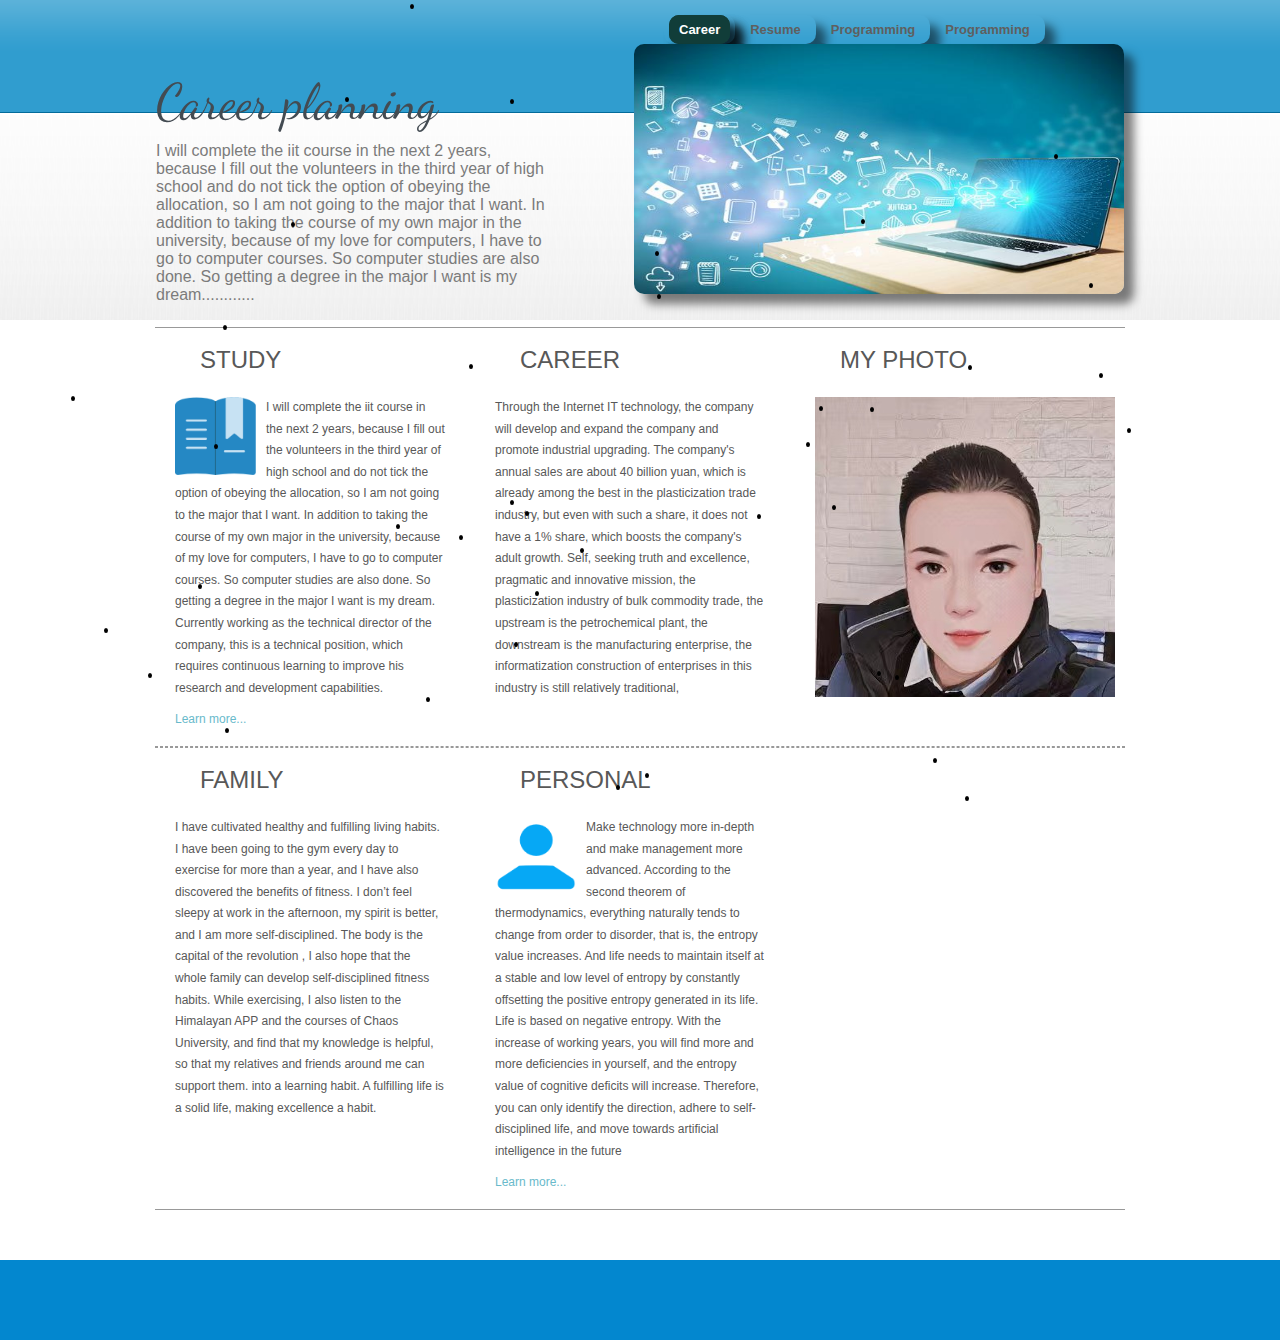
<file: index.html>
<!DOCTYPE html>
<html lang="en">
  <head>
    <title>
      Project 3-index
    </title>
    <meta content="text/html; charset=utf-8" http-equiv="Content-Type"/>
    <meta name="viewport" content="width=device-width, initial-scale=1.0, maximum-scale=1.0">
    <link href="https://fonts.googleapis.com/css2?family=Dancing+Script:wght@700&display=swap" rel="stylesheet">
    <link href="https://fonts.googleapis.com/css2?family=Comfortaa:wght@300&display=swap" rel="stylesheet">
    <link href="https://fonts.googleapis.com/css2?family=Hubballi&display=swap" rel="stylesheet">
    <link href="https://fonts.googleapis.com/css2?family=Smooch+Sans&display=swap" rel="stylesheet">
    <link href="css/style.css" rel="stylesheet" type="text/css"/>
    <script async src="js/main.js"></script>
  </head>
  <body>
    <div class="main">
      <div class="header">
        <div class="headert_text_resize">
          <div class="menu">
            <ul>
              <li>
                <a class="active" href="index.html">
                  <span>
                    Career
                  </span>
                </a>
              </li>
              <li>
                <a href="resume.html">
                  <span>
                    Resume
                  </span>
                </a>
              </li>
              <li>
                <a href="programming.html">
                  <span>
                    Programming
                  </span>
                </a>
              </li>
              <li>
                <a href="googleMap.html">
                  <span>
                    Programming
                  </span>
                </a>
              </li> 
            </ul>
          </div>
          <div class="clr">
          </div>
          <img alt="img"  src="images/header_img.jpg" />
          <div class="headert_text">
            <h2>
              Career planning
            </h2>
            <p>
              I will complete the iit course in the next 2 years, because I fill out the volunteers in the third year of high school and do not tick the option of obeying the allocation, so I am not going to the major that I want. In addition to taking the course of my own major in the university, because of my love for computers, I have to go to computer courses. So computer studies are also done. So getting a degree in the major I want is my dream............
            </p>
          </div>
        </div>
      </div>
    </div>
    <div class="clr">
    </div>
    <div class="body">
      <div class="FBG">
        <div class="FBG_resize">
          <div class="blok">
            <h2>
              Study
            </h2>
            <img alt="img"  src="images/fbg_2.png" />
            <p>
              I will complete the iit course in the next 2 years, because I fill out the volunteers in the third year of high school and do not tick the option of obeying the allocation, so I am not going to the major that I want. In addition to taking the course of my own major in the university, because of my love for computers, I have to go to computer courses. So computer studies are also done. So getting a degree in the major I want is my dream. Currently working as the technical director of the company, this is a technical position, which requires continuous learning to improve his research and development capabilities.
            </p>
            <p>
              <a href="#">
                Learn more...
              </a>
            </p>
          </div>
          <div class="blok">
            <h2>
              Career
            </h2>
            <p>
              Through the Internet IT technology, the company will develop and expand the company and promote industrial upgrading. The company's annual sales are about 40 billion yuan, which is already among the best in the plasticization trade industry, but even with such a share, it does not have a 1% share, which boosts the company's adult growth. Self, seeking truth and excellence, pragmatic and innovative mission, the plasticization industry of bulk commodity trade, the upstream is the petrochemical plant, the downstream is the manufacturing enterprise, the informatization construction of enterprises in this industry is still relatively traditional,
            </p>
          </div>
          <div class="blok">
            <h2>
              My photo
            </h2>
            <img id="myphoto" alt="my photo" src="images/3.jpg"/>
          </div>
          <div class="clr">
          </div>
        </div>
        <div class="FBG_resize2">
          <div class="blok">
            <h2>
              Family
            </h2>
            <p>
              I have cultivated healthy and fulfilling living habits. I have been going to the gym every day to exercise for more than a year, and I have also discovered the benefits of fitness. I don’t feel sleepy at work in the afternoon, my spirit is better, and I am more self-disciplined. The body is the capital of the revolution , I also hope that the whole family can develop self-disciplined fitness habits. While exercising, I also listen to the Himalayan APP and the courses of Chaos University, and find that my knowledge is helpful, so that my relatives and friends around me can support them. into a learning habit. A fulfilling life is a solid life, making excellence a habit.
            </p>
          </div>
          <div class="blok">
            <h2>
              Personal
            </h2>
            <img alt="img" src="images/fbg_3.png" />
            <p>
              Make technology more in-depth and make management more advanced. According to the second theorem of thermodynamics, everything naturally tends to change from order to disorder, that is, the entropy value increases. And life needs to maintain itself at a stable and low level of entropy by constantly offsetting the positive entropy generated in its life. Life is based on negative entropy. With the increase of working years, you will find more and more deficiencies in yourself, and the entropy value of cognitive deficits will increase. Therefore, you can only identify the direction, adhere to self-disciplined life, and move towards artificial intelligence in the future
            </p>
            <p>
              <a href="#">
                Learn more...
              </a>
            </p>
          </div>
          <div class="clr">
          </div>
        </div>
      </div>
    </div>
    <div class="footer">
      <div class="footer_resize">
        <div class="bg">
        </div>
      </div>
      <div class="clr">
      </div>
    </div>
  </body>
</html>
</file>
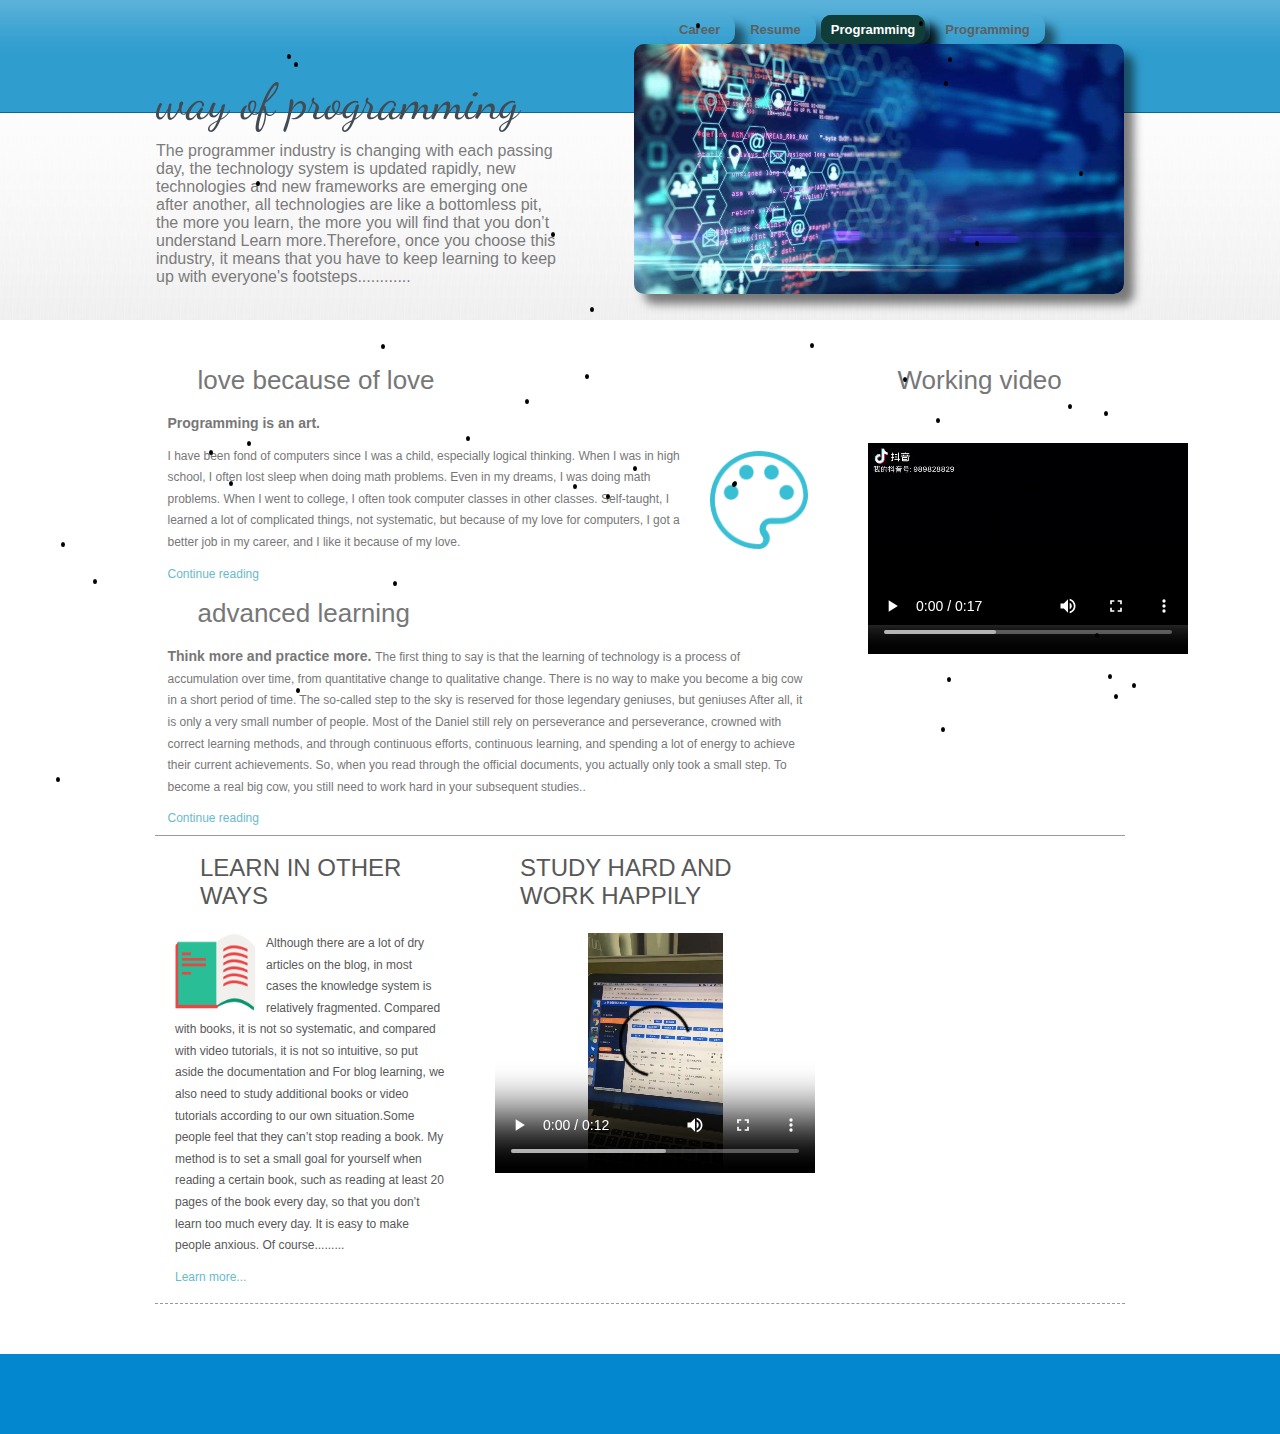
<file: programming.html>
<!DOCTYPE html>
<html lang="en">
  <head>
    <title>
      Project 3-programming
    </title>
    <meta content="text/html; charset=utf-8" http-equiv="Content-Type"/>
    <meta name="viewport" content="width=device-width, initial-scale=1.0, maximum-scale=1.0">
    <link href="https://fonts.googleapis.com/css2?family=Dancing+Script:wght@700&display=swap" rel="stylesheet">
    <link href="https://fonts.googleapis.com/css2?family=Comfortaa:wght@300&display=swap" rel="stylesheet">
    <link href="https://fonts.googleapis.com/css2?family=Hubballi&display=swap" rel="stylesheet">
    <link href="https://fonts.googleapis.com/css2?family=Smooch+Sans&display=swap" rel="stylesheet">
    <link href="css/style.css" rel="stylesheet" type="text/css"/>
    <script async src="js/main.js"></script>
  </head>
  <body>
    <div class="main">
      <div class="header">
        <div class="headert_text_resize">
          <div class="menu">
            <ul>
              <li>
                <a href="index.html">
                  <span>
                    Career
                  </span>
                </a>
              </li>
              <li>
                <a href="resume.html">
                  <span>
                    Resume
                  </span>
                </a>
              </li>
              <li>
                <a class="active" href="programming.html">
                  <span>
                    Programming
                  </span>
                </a>
              </li>
              <li>
                <a href="googleMap.html">
                  <span>
                    Programming
                  </span>
                </a>
              </li> 
            </ul>
          </div>
          <div class="clr">
          </div>
          <img alt="img" src="images/header_img3.jpg" />
          <div class="headert_text">
            <h2>
              way of programming
            </h2>
            <p>
              The programmer industry is changing with each passing day, the technology system is updated rapidly, new technologies and new frameworks are emerging one after another, all technologies are like a bottomless pit, the more you learn, the more you will find that you don’t understand Learn more.Therefore, once you choose this industry, it means that you have to keep learning to keep up with everyone's footsteps............
            </p>
          </div>
        </div>
      </div>
    </div>
    <div class="clr">
    </div>
    <div class="body">
      <div class="body_resize">
        <div class="bg">
        </div>
        <div class="left">
          <h2>
            love because of love
          </h2>
          <p>
            <span>
              Programming is an art.
            </span>
          </p>
          <img id="floated" alt="img_1" class="floated"  src="images/img_1.png" />
          <p>
            I have been fond of computers since I was a child, especially logical thinking. When I was in high school, I often lost sleep when doing math problems. Even in my dreams, I was doing math problems. When I went to college, I often took computer classes in other classes. Self-taught, I learned a lot of complicated things, not systematic, but because of my love for computers, I got a better job in my career, and I like it because of my love.
          </p>
          <p>
            <a href="#">
              Continue reading
            </a>
          </p>
          <h2>
            advanced learning
          </h2>
          <p>
            <span>
              Think more and practice more.
            </span>
            The first thing to say is that the learning of technology is a process of accumulation over time, from quantitative change to qualitative change. There is no way to make you become a big cow in a short period of time. The so-called step to the sky is reserved for those legendary geniuses, but geniuses After all, it is only a very small number of people. Most of the Daniel still rely on perseverance and perseverance, crowned with correct learning methods, and through continuous efforts, continuous learning, and spending a lot of energy to achieve their current achievements. So, when you read through the official documents, you actually only took a small step. To become a real big cow, you still need to work hard in your subsequent studies..
          </p>
          <p>
            <a href="#">
              Continue reading
            </a>
          </p>
        </div>
        <div class="right">
          <h2>
            Working video
          </h2>
          <p>
            <video controls="" class="myvideo">
              <source src="video/1.mp4" type="video/mp4">
            </video>
          </p>
        </div>
        <div class="clr">
        </div>
      </div>
      <div class="FBG">
        <div class="FBG_resize">
          <div class="blok">
            <h2>
              Learn in other ways
            </h2>
            <img alt="img" src="images/fbg_1.png" />
            <p>
              Although there are a lot of dry articles on the blog, in most cases the knowledge system is relatively fragmented. Compared with books, it is not so systematic, and compared with video tutorials, it is not so intuitive, so put aside the documentation and For blog learning, we also need to study additional books or video tutorials according to our own situation.Some people feel that they can’t stop reading a book. My method is to set a small goal for yourself when reading a certain book, such as reading at least 20 pages of the book every day, so that you don’t learn too much every day. It is easy to make people anxious. Of course.........
            </p>
            <p>
              <a href="#">
                Learn more...
              </a>
            </p>
          </div>
          <div class="blok">
            <h2>
              Study hard and work happily
            </h2>
            <p>
              <video controls="" class="myvideo">
                <source src="video/2.mp4" type="video/mp4">
              </video>
            </p>
          </div>
          <div class="clr">
          </div>
        </div>
      </div>
    </div>
    <div class="footer">
      <div class="footer_resize">
        <div class="bg">
        </div>
      </div>
      <div class="clr">
      </div>
    </div>
  </body>
</html>
</file>
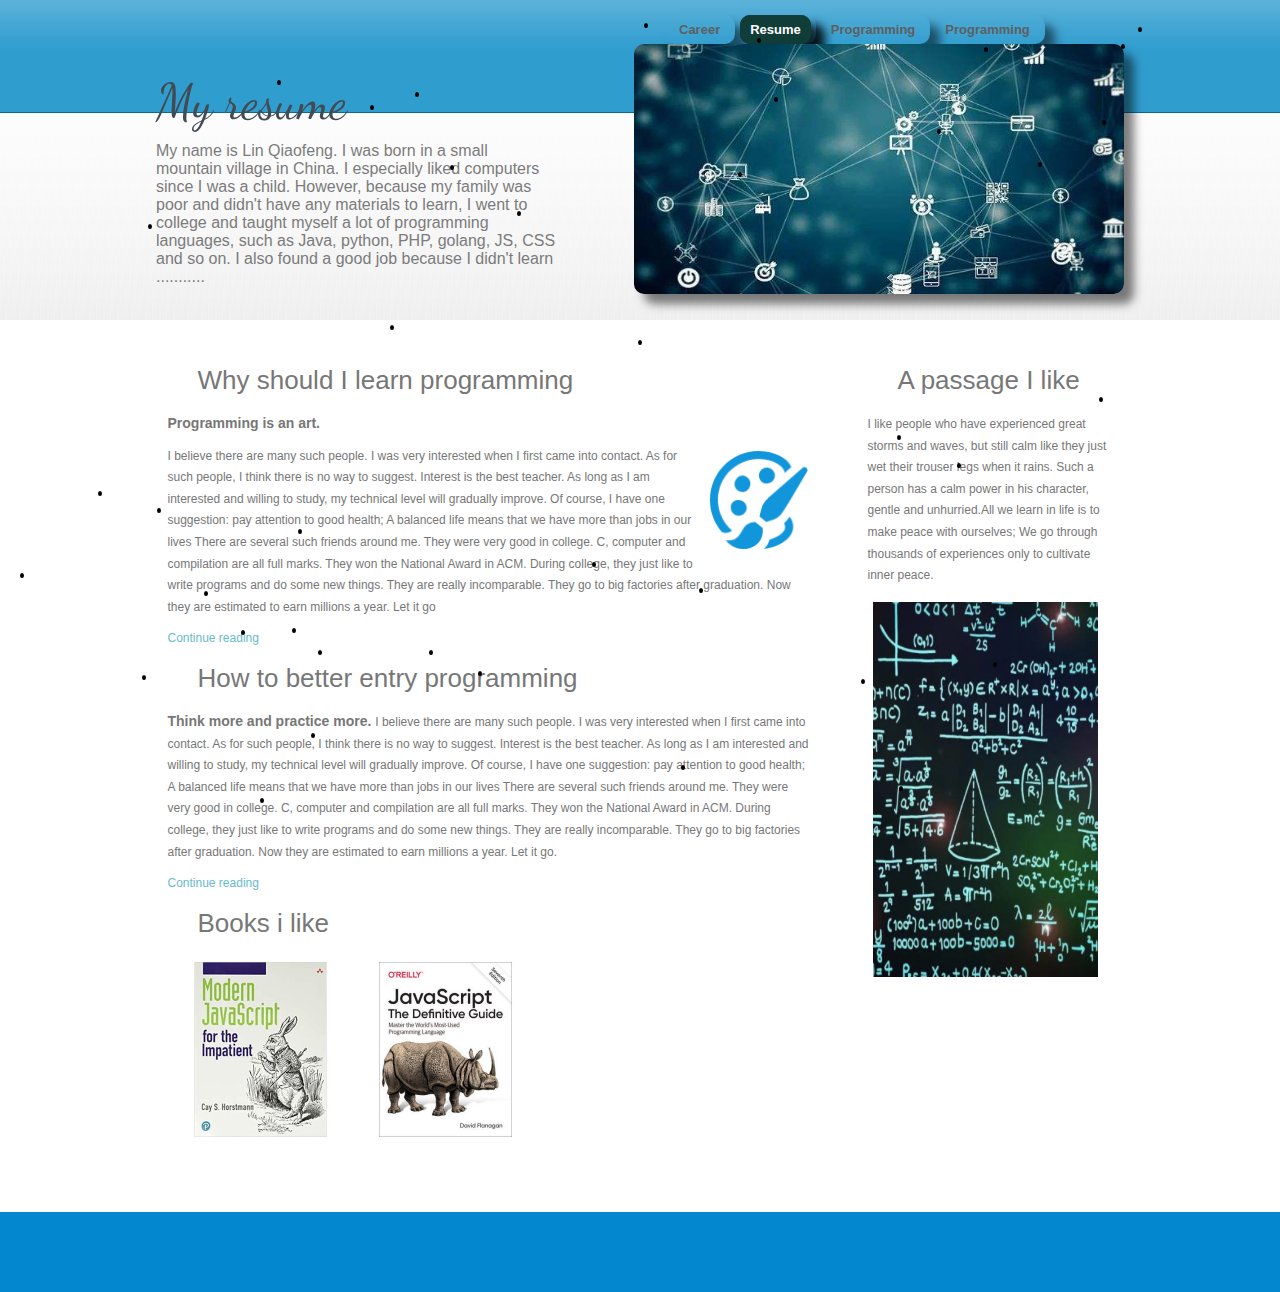
<file: resume.html>
<!DOCTYPE html>
<html lang="en">
  <head>
    <title>
      Project 3-resume
    </title>
    <meta content="text/html; charset=utf-8" http-equiv="Content-Type"/>
    <meta name="viewport" content="width=device-width, initial-scale=1.0, maximum-scale=1.0"> 
    <link href="https://fonts.googleapis.com/css2?family=Dancing+Script:wght@700&display=swap" rel="stylesheet">
    <link href="https://fonts.googleapis.com/css2?family=Comfortaa:wght@300&display=swap" rel="stylesheet">
    <link href="https://fonts.googleapis.com/css2?family=Hubballi&display=swap" rel="stylesheet">
    <link href="https://fonts.googleapis.com/css2?family=Smooch+Sans&display=swap" rel="stylesheet">
    <link href="css/style.css" rel="stylesheet" type="text/css"/>
    <script async src="js/main.js"></script>
  </head>
  <body>
    <div class="main">
      <div class="header">
        <div class="headert_text_resize">
          <div class="menu">
            <ul>
              <li>
                <a href="index.html">
                  <span>
                    Career
                  </span>
                </a>
              </li>
              <li>
                <a class="active" href="resume.html">
                  <span>
                    Resume
                  </span>
                </a>
              </li>
              <li>
                <a href="programming.html">
                  <span>
                    Programming
                  </span>
                </a>
              </li>
              <li>
                <a href="googleMap.html">
                  <span>
                    Programming
                  </span>
                </a>
              </li> 
            </ul>
          </div>
          <div class="clr">
          </div>
          <img alt="img" src="images/header_img2.jpg" />
          <div class="headert_text">
            <h2>
              My resume
            </h2>
            <p>
              My name is Lin Qiaofeng. I was born in a small mountain village in China. I especially liked computers since I was a child. However, because my family was poor and didn't have any materials to learn, I went to college and taught myself a lot of programming languages, such as Java, python, PHP, golang, JS, CSS and so on. I also found a good job because I didn't learn ...........
            </p>
          </div>
        </div>
      </div>
    </div>
    <div class="clr">
    </div>
    <div class="body">
      <div class="body_resize">
        <div class="bg">
        </div>
        <div class="left">
          <h2>
            Why should I learn programming
          </h2>
          <p>
            <span>
              Programming is an art.
            </span>
          </p>
          <img alt="img_1" class="floated"  src="images/img_2.png" />
          <p>
            I believe there are many such people. I was very interested when I first came into contact. As for such people, I think there is no way to suggest. Interest is the best teacher. As long as I am interested and willing to study, my technical level will gradually improve. Of course, I have one suggestion: pay attention to good health; A balanced life means that we have more than jobs in our lives There are several such friends around me. They were very good in college. C, computer and compilation are all full marks. They won the National Award in ACM. During college, they just like to write programs and do some new things. They are really incomparable. They go to big factories after graduation. Now they are estimated to earn millions a year. Let it go
          </p>
          <p>
            <a href="#">
              Continue reading
            </a>
          </p>
          <h2>
            How to better entry programming
          </h2>
          <p>
            <span>
              Think more and practice more.
            </span>
            I believe there are many such people. I was very interested when I first came into contact. As for such people, I think there is no way to suggest. Interest is the best teacher. As long as I am interested and willing to study, my technical level will gradually improve. Of course, I have one suggestion: pay attention to good health; A balanced life means that we have more than jobs in our lives There are several such friends around me. They were very good in college. C, computer and compilation are all full marks. They won the National Award in ACM. During college, they just like to write programs and do some new things. They are really incomparable. They go to big factories after graduation. Now they are estimated to earn millions a year. Let it go.
          </p>
          <p>
            <a href="#">
              Continue reading
            </a>
          </p>
          <h2>
            Books i like
          </h2>
          <p id="books">
            <img alt="modern Javascript" src="images/1.jpg">
            <img alt="Javascript book" src="images/2.jpg">
          </p>
        </div>
        <div class="right">
          <h2>
            A passage I like
          </h2>
          <p>
            I like people who have experienced great storms and waves, but still calm like they just wet their trouser legs when it rains. Such a person has a calm power in his character, gentle and unhurried.All we learn in life is to make peace with ourselves; We go through thousands of experiences only to cultivate inner peace.
          </p>
          <p>
            <img alt="right" id="adright" src="images/right.png">
          </p>
        </div>
        <div class="clr">
        </div>
      </div>
    </div>
    <div class="footer">
      <div class="footer_resize">
        <div class="bg">
        </div>
      </div>
      <div class="clr">
      </div>
    </div>
  </body>
</html>
</file>
<file: css/style.css>
@media screen and (min-width: 800px){
	body { margin:0; padding:0; width:100%;  background:#ffffff; }
	html { padding:0; margin:0;}
	li.bg, .bg { clear:both; padding:0; margin:10px 0; height:5px;  list-style:none;}
	p.clr, .clr { clear:both; padding:0; margin:0;}
	.main { margin:0 auto; padding:0;}


	.header_resize { margin:0 auto; padding:0; width:968px;}
	.header { background:url(../images/header_bg.gif) top repeat-x;  margin:0; padding:0;}

	h1 { margin:0; padding:12px 0 12px 80px; color:#fff; font:normal 60px/10em Arial, Helvetica, sans-serif;}
	h1 a, h1 a:hover { color:#fff; text-decoration:none;}
	h1 small { padding:160px 0; font:normal 14px/2em Arial, Helvetica, sans-serif; text-transform:uppercase;}


	.menu { padding:15px 0 0 0; margin:0 ; width:460px;  float:right;}
	.menu ul {  padding:0; margin:0; list-style:none; border:0; float:left;}
	.menu ul li { float:left; margin:0; padding:0 5px; border:0;border-radius:10px;box-shadow: 10px 10px 10px rgba(0,0,0,.5);-moz-box-shadow: 10px 10px 10px rgba(0,0,0,.5);-webkit-box-shadow: 10px 10px 10px rgba(0,0,0,.5);}
	.menu ul li a { float:left; margin:0; padding:7px 0; color:#5f5f5f; font:bold 13px Tahoma, Geneva, sans-serif; text-decoration:none;}
	.menu ul li a span { padding:7px 10px; background:none; }
	.menu ul li a:hover { color:#fff; background-color: #113d39; border-radius:10px;box-shadow: 10px 10px 10px rgba(0,0,0,.5);-moz-box-shadow: 10px 10px 10px rgba(0,0,0,.5);-webkit-box-shadow: 10px 10px 10px rgba(0,0,0,.5);}
	.menu ul li a:hover span { color:#fff;  background-color: #113d39;border-radius:10px;box-shadow: 10px 10px 10px rgba(0,0,0,.5);-moz-box-shadow: 10px 10px 10px rgba(0,0,0,.5);-webkit-box-shadow: 10px 10px 10px rgba(0,0,0,.5);}
	.menu ul li a.active {  color:#fff; background-color: #113d39;border-radius:10px;box-shadow: 10px 10px 10px rgba(0,0,0,.5);-moz-box-shadow: 10px 10px 10px rgba(0,0,0,.5);-webkit-box-shadow: 10px 10px 10px rgba(0,0,0,.5);}
	.menu ul li a.active span { color:#fff;  background-color: #113d39;border-radius:10px;box-shadow: 10px 10px 10px rgba(0,0,0,.5);-moz-box-shadow: 10px 10px 10px rgba(0,0,0,.5);-webkit-box-shadow: 10px 10px 10px rgba(0,0,0,.5);}

	.headert_text_resize { width:968px; height:320px; padding:0; margin:0 auto;}
	.headert_text_resize img { width: 490px;height: 250px;float:right;  margin:0; padding:0;border-radius:10px;box-shadow: 10px 10px 10px rgba(0,0,0,.5);-moz-box-shadow: 10px 10px 10px rgba(0,0,0,.5);-webkit-box-shadow: 10px 10px 10px rgba(0,0,0,.5);}
	.headert_text { width:400px; float:left; margin:0; padding:0;}
	.headert_text h2 { font: normal 50px 'Dancing Script', cursive,sans-serif; color:#434b52; padding:28px 0 5px; margin:0;}
	.headert_text p { font: normal 16px Arial, Helvetica, sans-serif; color:#7b7b7b; padding:5px 0; margin:0;}
	.headert_text p a { font: normal 18px Arial, Helvetica, sans-serif; color:#7b7b7b; padding:5px 0; margin:0;}
	.headert_text img { float:left; margin:10px 0; padding:0;}

	.body_resize { margin:0 auto; padding:5px 0 0 0; width:955px;}
	.body { margin:0; padding:5px 25px 40px 25px;border-top:2px solid #fff;}
	.body h2 {  font: normal 26px Arial, Helvetica, sans-serif; color:#777; padding:3px 0 3px 25px; margin:5px 0 10px 10px;}
	.body h3 {  font: normal 26px Arial, Helvetica, sans-serif; color:#777; padding:3px 0 3px 5px; margin:5px 0 10px 10px;}
	.body p { font: normal 12px Arial, Helvetica, sans-serif; color:#777; padding:5px; margin:0; line-height:1.8em;}
	.body p span { font: bold 14px Arial, Helvetica, sans-serif; color:#777;}
	.body img { float:left; margin:5px; padding:0;}
	.body img.floated { float:right; margin:10px; padding:0;width: 98px;height: 98px;}
	.body a { color:#69bacb; text-decoration:none;}
	.left { float:left; width:655px; margin:0; padding:0;}
	.right { float:right; width:255px; margin:0; padding:0;}
	.right .blog { border:1px solid #dedede; margin:10px 0; padding:10px; background:#fff;}
	.right ul { list-style:none; margin:5px 15px; padding:0;}
	.right li { font: normal 14px Arial, Helvetica, sans-serif; color:#464646;  padding:5px 0; margin:3px 0;}
	.right li a {padding:0 0 0 15px; margin:0; font: italic 14px Arial, Helvetica, sans-serif; color:#777; text-decoration:none;}
	.right li a:hover {  color:#69bacb; text-decoration:none; }
	.right ul.sponsors { list-style:none; margin:5px 10px; padding:0;}
	.right li.sponsors { font: normal 11px Arial, Helvetica, sans-serif; color:#585858;  padding:5px 10px;}
	.right li.sponsors a { padding:0 0 0 15px; margin:0; font: normal 14px Arial, Helvetica, sans-serif; color:#777; text-decoration:none;}
	.right li.sponsors span { color:#69bacb; font: bold 14px Arial, Helvetica, sans-serif;}

	#books{width: 100%;height: 200px;}
	#books img{width: 175px;height: 175px;}
	#adright{width: 225px;height: 375px;}

	.FBG_resize { margin:0 auto; padding:0; width:970px; border-bottom:1px dashed #999;  border-top:1px solid #999;}
	.FBG_resize2 { margin:0 auto; padding:0; width:970px; border-bottom:1px solid #999;  border-top:1px dashed  #999;}

	.FBG { margin:0; padding:0; }
	.FBG img { width: 81px;height: 78px;float:left; margin:5px 10px 5px 0; padding:0;}
	.FBG h2 { color:#585858;  font: normal 24px Arial, Helvetica, sans-serif;  padding:3px 0 3px 25px; margin:5px 0 15px 0; text-transform:uppercase;}
	.FBG p { color:#585858; font: normal 12px Arial, Helvetica, sans-serif;  padding:5px 0; margin:0; line-height:1.8em;}
	.FBG a  { color:#69bacb; text-decoration:none;}
	.FBG ul { width:260px; list-style:none; float:left; padding:0; margin:10px 0;}
	.FBG li { padding:2px 1px 2px 10px; margin:3px 0;}
	.FBG li a { background:url(../images/fbg_ul_li.gif) left no-repeat; padding:0 0 0 15px; color:#69bacb; font: italic 14px Arial, Helvetica, sans-serif;  text-decoration: none;}
	.FBG li a:hover { color:#585858; text-decoration:none;}
	.FBG .blok { width:270px; float:left; padding:10px 30px 10px 20px; margin:0;}

	.footer_resize { margin:0 auto; padding:0; width:930px;}
	.footer { padding:0; margin:0 auto; background: url(../images/footer_bg.gif) top repeat-x;height: 80px;}
	.footer p { text-align:center; color:#585858; font: normal 12px Arial, Helvetica, sans-serif; padding:15px 5px; margin:0; line-height:1.8em;}
	.footer a { color:#69bacb; text-decoration:none;}
	p.response { text-align:center; color:#F00; font: normal 11px Georgia, "Times New Roman", Times, serif; line-height:1.8em; width:auto; }
	#myphoto{ width: 300px;height: 300px;}
	.myvideo{ width: 320px;height: 240px;}
	#map{width: 100%;height: 400px;margin-top: -200px;}
	#googleMap{width: 100%;height: 400px;}
	.spider{width: 4px;height: 5px;background: BLACK;position: absolute;border-radius: 50%;}
}
@media screen and (max-width: 800px){
	body { margin:0; padding:0; width:100%;  background:#ffffff;overflow-x:hidden; }
	html { padding:0; margin:0;}
	li.bg, .bg { clear:both; padding:0; margin:10px 0; height:5px;  list-style:none;}
	p.clr, .clr { clear:both; padding:0; margin:0;}
	.main { margin:0 auto; padding:0;}


	.header_resize { margin:0 auto; padding:0; width:100%;}
	.header { background:url(../images/header_bg.gif) top repeat-x;  margin:0; padding:0;}

	h1 { margin:0; padding:12px 0 12px 80px; color:#fff; font:normal 60px/10em Arial, Helvetica, sans-serif;}
	h1 a, h1 a:hover { color:#fff; text-decoration:none;}
	h1 small { padding:160px 0; font:normal 14px/2em Arial, Helvetica, sans-serif; text-transform:uppercase;}


	.menu { padding:15px 0 0 0; margin:0 ; width:460px; }
	.menu ul {  padding:0; margin:0; list-style:none; border:0; float:left;}
	.menu ul li { float:left; margin:0; padding:0 5px; border:0;border-radius:10px;box-shadow: 10px 10px 10px rgba(0,0,0,.5);-moz-box-shadow: 10px 10px 10px rgba(0,0,0,.5);-webkit-box-shadow: 10px 10px 10px rgba(0,0,0,.5);}
	.menu ul li a { float:left; margin:0; padding:7px 0; color:#5f5f5f; font:bold 13px Tahoma, Geneva, sans-serif; text-decoration:none;}
	.menu ul li a span { padding:7px 10px; background:none; }
	.menu ul li a:hover { color:#fff; background-color: #113d39; border-radius:10px;box-shadow: 10px 10px 10px rgba(0,0,0,.5);-moz-box-shadow: 10px 10px 10px rgba(0,0,0,.5);-webkit-box-shadow: 10px 10px 10px rgba(0,0,0,.5);}
	.menu ul li a:hover span { color:#fff;  background-color: #113d39;border-radius:10px;box-shadow: 10px 10px 10px rgba(0,0,0,.5);-moz-box-shadow: 10px 10px 10px rgba(0,0,0,.5);-webkit-box-shadow: 10px 10px 10px rgba(0,0,0,.5);}
	.menu ul li a.active {  color:#fff; background-color: #113d39;border-radius:10px;box-shadow: 10px 10px 10px rgba(0,0,0,.5);-moz-box-shadow: 10px 10px 10px rgba(0,0,0,.5);-webkit-box-shadow: 10px 10px 10px rgba(0,0,0,.5);}
	.menu ul li a.active span { color:#fff;  background-color: #113d39;border-radius:10px;box-shadow: 10px 10px 10px rgba(0,0,0,.5);-moz-box-shadow: 10px 10px 10px rgba(0,0,0,.5);-webkit-box-shadow: 10px 10px 10px rgba(0,0,0,.5);}

	.headert_text_resize { width:100%; height:320px; padding:0; margin:0 auto;}
	.headert_text_resize img { width: 100%;height: 100%;float:left;  margin:0; padding:0;border-radius:10px;box-shadow: 10px 10px 10px rgba(0,0,0,.5);-moz-box-shadow: 10px 10px 10px rgba(0,0,0,.5);-webkit-box-shadow: 10px 10px 10px rgba(0,0,0,.5);}
	.headert_text { width:400px; float:left; margin-top:20px;margin-left:10px; padding:0;}
	.headert_text h2 { font: normal 50px 'Dancing Script', cursive,sans-serif; color:#434b52; padding:28px 0 5px; margin:0;}
	.headert_text p { font: normal 16px Arial, Helvetica, sans-serif; color:#7b7b7b; padding:5px 0; margin:0;}
	.headert_text p a { font: normal 18px Arial, Helvetica, sans-serif; color:#7b7b7b; padding:5px 0; margin:0;}
	.headert_text img { float:left; margin:10px 0; padding:0;}

	.body_resize { margin:0 auto; padding:5px 0 0 0; width:100%;}
	.body { margin:0; padding:5px 25px 40px 25px;border-top:2px solid #fff;}
	.body h2 {  font: normal 26px Arial, Helvetica, sans-serif; color:#777; padding:3px 0 3px 25px; margin:5px 0 10px 10px;}
	.body h3 {  font: normal 26px Arial, Helvetica, sans-serif; color:#777; padding:3px 0 3px 5px; margin:5px 0 10px 10px;}
	.body p { font: normal 12px Arial, Helvetica, sans-serif; color:#777; padding:5px; margin:0; line-height:1.8em;}
	.body p span { font: bold 14px Arial, Helvetica, sans-serif; color:#777;}
	.body img { float:left; margin:5px; padding:0;}
	.body img.floated { float:right; margin:10px; padding:0;width: 98px;height: 98px;}
	.body a { color:#69bacb; text-decoration:none;}
	.left { float:left;  margin:0; padding:0;}
	.right {width:255px; margin:0; padding:0;}
	.right .blog { border:1px solid #dedede; margin:10px 0; padding:10px; background:#fff;}
	.right ul { list-style:none; margin:5px 15px; padding:0;}
	.right li { font: normal 14px Arial, Helvetica, sans-serif; color:#464646;  padding:5px 0; margin:3px 0;}
	.right li a {padding:0 0 0 15px; margin:0; font: italic 14px Arial, Helvetica, sans-serif; color:#777; text-decoration:none;}
	.right li a:hover {  color:#69bacb; text-decoration:none; }
	.right ul.sponsors { list-style:none; margin:5px 10px; padding:0;}
	.right li.sponsors { font: normal 11px Arial, Helvetica, sans-serif; color:#585858;  padding:5px 10px;}
	.right li.sponsors a { padding:0 0 0 15px; margin:0; font: normal 14px Arial, Helvetica, sans-serif; color:#777; text-decoration:none;}
	.right li.sponsors span { color:#69bacb; font: bold 14px Arial, Helvetica, sans-serif;}

	#books{width: 100%;height: 200px;}
	#books img{width: 175px;height: 175px;}
	#adright{width: 225px;height: 375px;}

	.FBG_resize { margin:0 auto; padding:0; width:100%; border-bottom:1px dashed #999;  border-top:1px solid #999;}
	.FBG_resize2 { margin:0 auto; padding:0; width:100%; border-bottom:1px solid #999;  border-top:1px dashed  #999;}

	.FBG { margin:0; padding:0; }
	.FBG img { width: 81px;height: 78px;float:left; margin:5px 10px 5px 0; padding:0;}
	.FBG h2 { color:#585858;  font: normal 24px Arial, Helvetica, sans-serif;  padding:3px 0 3px 25px; margin:5px 0 15px 0; text-transform:uppercase;}
	.FBG p { color:#585858; font: normal 12px Arial, Helvetica, sans-serif;  padding:5px 0; margin:0; line-height:1.8em;}
	.FBG a  { color:#69bacb; text-decoration:none;}
	.FBG ul { width:260px; list-style:none; float:left; padding:0; margin:10px 0;}
	.FBG li { padding:2px 1px 2px 10px; margin:3px 0;}
	.FBG li a { background:url(../images/fbg_ul_li.gif) left no-repeat; padding:0 0 0 15px; color:#69bacb; font: italic 14px Arial, Helvetica, sans-serif;  text-decoration: none;}
	.FBG li a:hover { color:#585858; text-decoration:none;}
	.FBG .blok { width:270px; float:left; padding:10px 30px 10px 20px; margin:0;}

	.footer_resize { margin:0 auto; padding:0; width:930px;}
	.footer { padding:0; margin:0 auto; background: url(../images/footer_bg.gif) top repeat-x;height: 80px;}
	.footer p { text-align:center; color:#585858; font: normal 12px Arial, Helvetica, sans-serif; padding:15px 5px; margin:0; line-height:1.8em;}
	.footer a { color:#69bacb; text-decoration:none;}
	p.response { text-align:center; color:#F00; font: normal 11px Georgia, "Times New Roman", Times, serif; line-height:1.8em; width:auto; }
	#myphoto{ width: 300px;height: 300px;}
	.myvideo{ width: 320px;height: 240px;}



}
</file>
